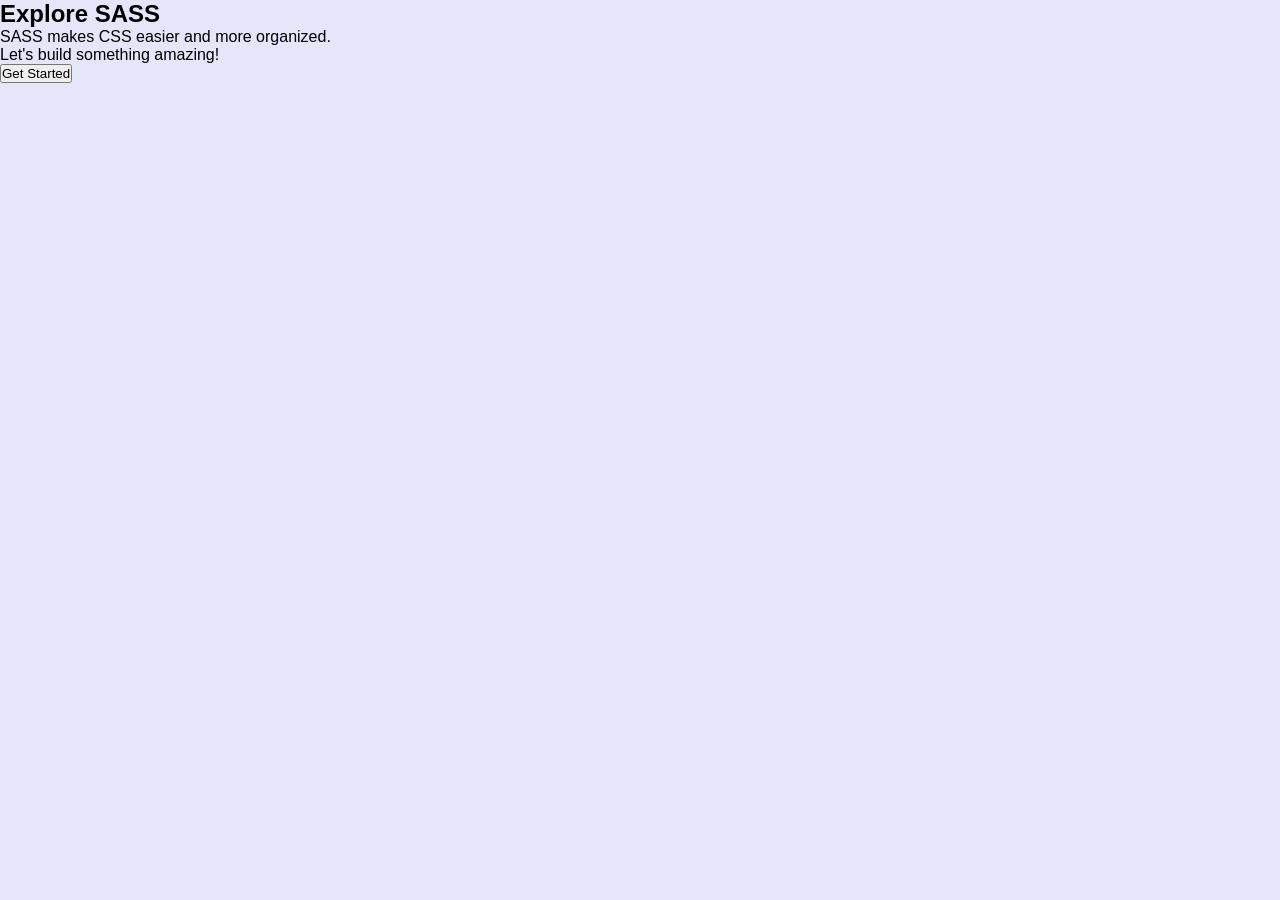
<file: index.html>
<!DOCTYPE html>
<html lang="en">
<head>
    <meta charset="UTF-8">
    <meta name="viewport" content="width=device-width, initial-scale=1.0">
    <title>SASS Practice</title>

    <link rel="stylesheet" href="style.css">
</head>
<body>

    <div class="card">
        <h2>Explore SASS</h2>

        <p>SASS makes CSS easier and more organized.</p>
        <p>Let's build something amazing!</p>

        <button>Get Started</button>
    </div>

</body>
</html>
</file>
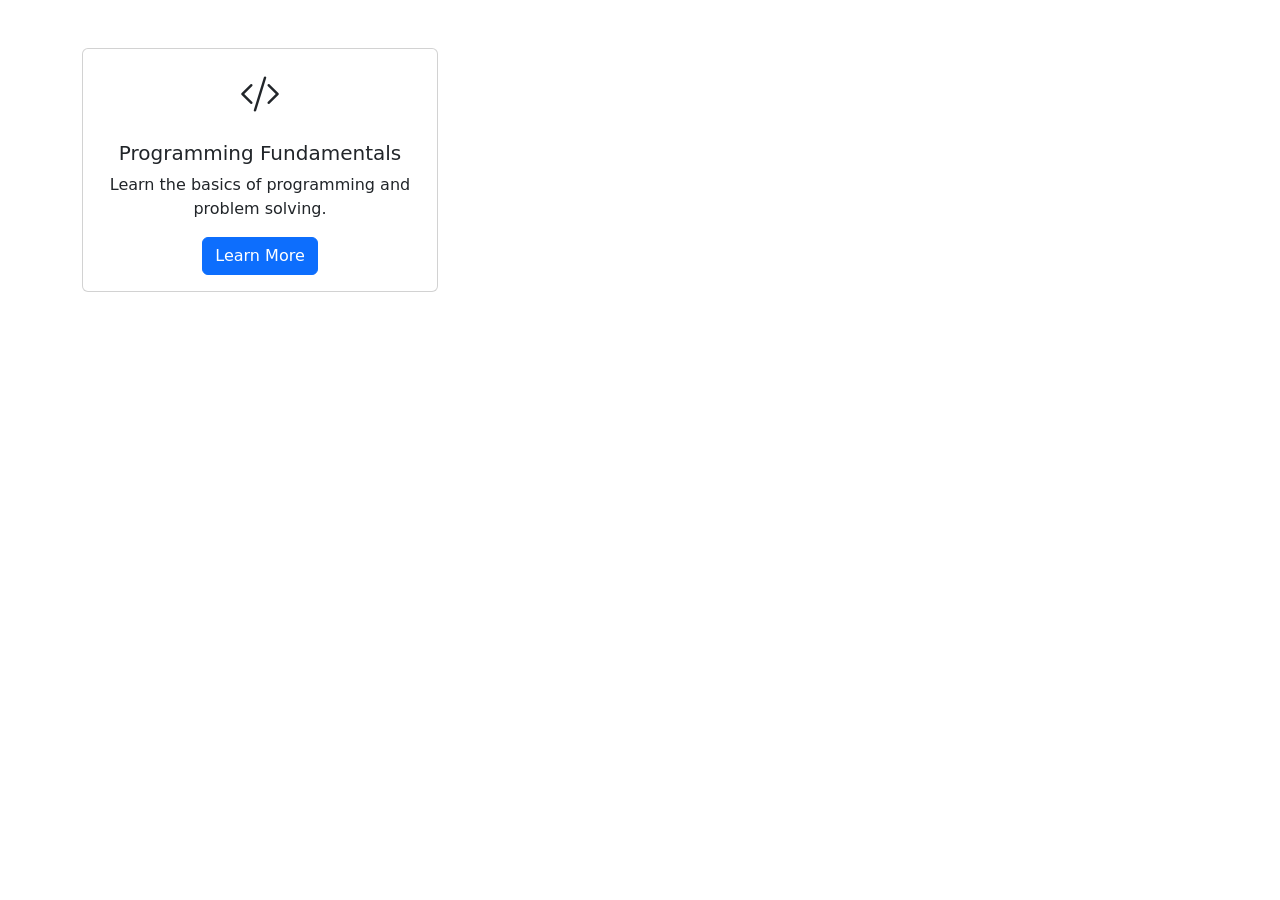
<file: bootstrap.html>
<!DOCTYPE html>
<html lang="en">
<head>
  <meta charset="UTF-8">
  <meta name="viewport" content="width=device-width, initial-scale=1.0">
  <title>Course Card</title>
  <link href="https://cdn.jsdelivr.net/npm/bootstrap@5.3.8/dist/css/bootstrap.min.css"
    rel="stylesheet">
  <link rel="stylesheet"
    href="https://cdn.jsdelivr.net/npm/bootstrap-icons@1.13.1/font/bootstrap-icons.min.css">
</head>

<body>
  <div class="container my-5">
   <div class="row g-4">
    <div class="col-12 col-md-6 col-lg-4">
     <div class="card h-100">
       <div class="card-body text-center">
<div class="bi bi-code-slash fs-1"></div>

            <h5 class="card-title mt-3">
              Programming Fundamentals
            </h5>
            <p class="card-text">
              Learn the basics of programming and problem solving.
            </p>
            <button class="btn btn-primary">
              Learn More
            </button>

          </div>

        </div>
      </div>
    </div>
  </div>
  <script src="https://cdn.jsdelivr.net/npm/bootstrap@5.3.8/dist/js/bootstrap.bundle.min.js"></script>
</body>
</html>
</file>
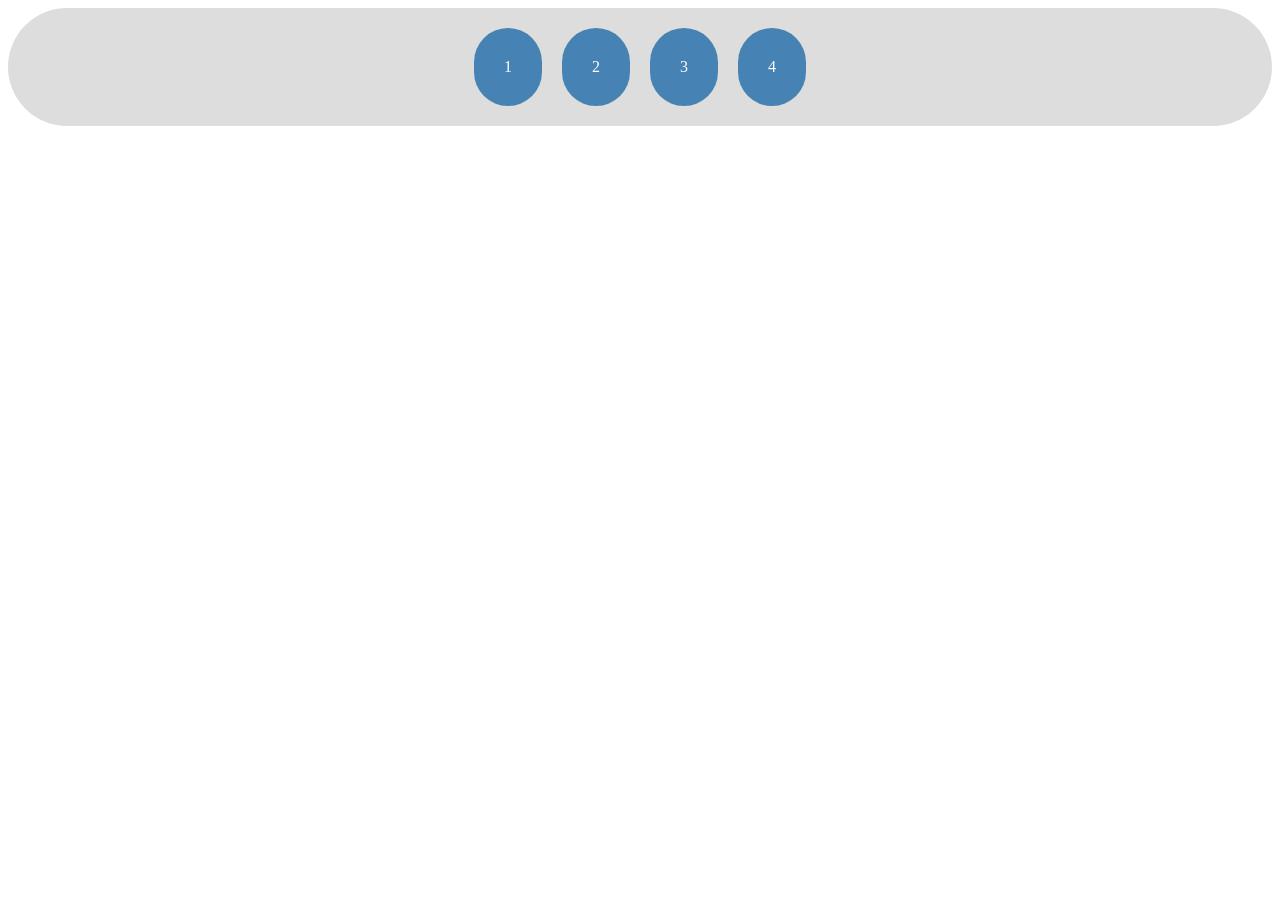
<file: css-flexbox.html>
<!DOCTYPE html>
<html lang="en">

<head>
  <meta charset="UTF-8">
  <meta name="viewport" content="width=device-width, initial-scale=1.0">
  <title>Document</title>

  <style>
    * {
      box-sizing: border-box;
    }

    .container {
      display: flex;
      flex-direction: row;
      justify-content: center;
      align-items: center;
      gap: 20px;
      flex-wrap: wrap;
      background: #ddd;
      padding: 20px;
      border-radius: 999px;
    }

    .container div {
      flex: 0 1 50px;
      /* grow shrink basis*/
      padding: 30px;
      background: steelblue;
      color: white;
      border-radius: 999px;
    }
  </style>

</head>

<body>

  <div class="container">
    <div>1</div>
    <div>2</div>
    <div>3</div>
    <div>4</div>
  </div>

</body>

</html>
</file>
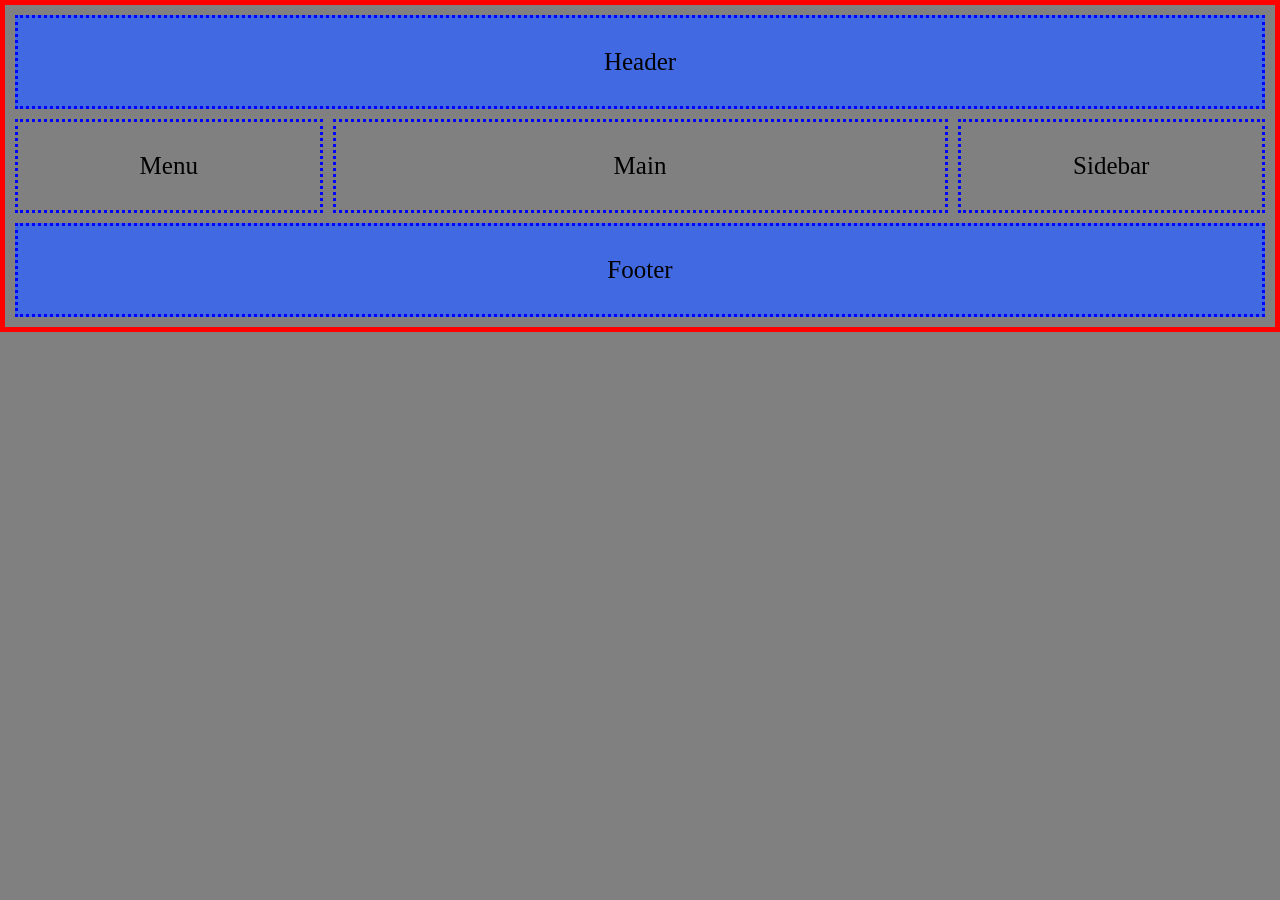
<file: css-grid.html>
<!DOCTYPE html>
<html lang="en">

<head>
  <meta charset="UTF-8">
  <meta name="viewport" content="width=device-width, initial-scale=1.0">
  <title>CSS Grid</title>

  <style>
    * {
      box-sizing: border-box;
    }

    body {
      margin: 0;
      background-color: gray;
      border: 5px solid red;
    }

    .grid {
      display: grid;
      grid-template-columns: 1fr 2fr 1fr;
      gap: 10px;
      padding: 10px;
    }

    .grid div {
      padding: 30px;
      text-align: center;
      font-size: 25px;
      border: 3px dotted blue;
    }

    .header {
      background: royalblue;
      grid-column: 1 / 4;
      position: sticky;
      top: 0;
      z-index: 1;
    }

    .menu {
      grid-column: 1 / 2;
      grid-row: 2;
    }

    .main {
      grid-column: 2 / 3;
      grid-row: 2;
    }

    .sidebar {
      grid-column: 3 / 4;
      grid-row: 2;
    }

    .footer {
      background: royalblue;
      grid-column: 1 / 4;
    }
  </style>
</head>

<body>

  <div class="grid">
    <div class="header">Header</div>
    <div class="menu">Menu</div>
    <div class="main">Main</div>
    <div class="sidebar">Sidebar</div>
    <div class="footer">Footer</div>
  </div>

</body>
</html>
</file>
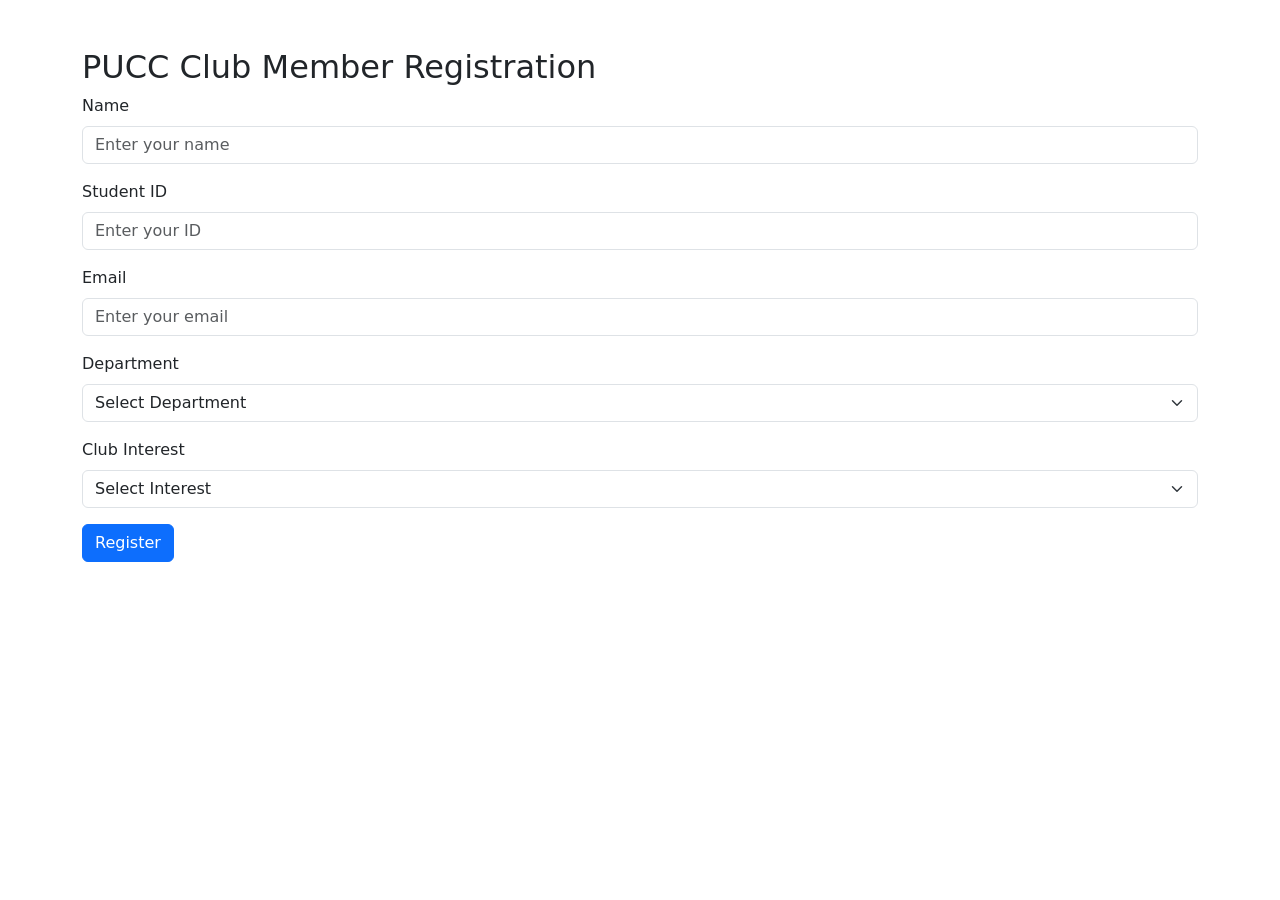
<file: forms.html>
<!DOCTYPE html>
<html lang="en">
<head>
  <meta charset="UTF-8">
  <meta name="viewport" content="width=device-width, initial-scale=1.0">
  <title>Club Registration</title>
  <link href="https://cdn.jsdelivr.net/npm/bootstrap@5.3.8/dist/css/bootstrap.min.css"
    rel="stylesheet">
</head>
<body>

  <div class="container my-5">

    <h2> PUCC Club Member Registration</h2>

    <form>

      <div class="mb-3">
        <label class="form-label">Name</label>
        <input type="text" class="form-control" placeholder="Enter your name">
      </div>

      <div class="mb-3">
        <label class="form-label">Student ID</label>
        <input type="text" class="form-control" placeholder="Enter your ID">
      </div>

      <div class="mb-3">
        <label class="form-label">Email</label>
        <input type="email" class="form-control" placeholder="Enter your email">
      </div>

      <div class="mb-3">
        <label class="form-label">Department</label>

        <select class="form-select">
          <option>Select Department</option>
          <option>CSE</option>
          <option>EEE</option>
          <option>BBA</option>
          <option>English</option>
        </select>
      </div>

      <div class="mb-3">
        <label class="form-label">Club Interest</label>

        <select class="form-select">
          <option>Select Interest</option>
          <option>Programming</option>
          <option>Web Development</option>
          <option>Robotics</option>
          <option>Event Management</option>
        </select>
      </div>

      <button type="submit" class="btn btn-primary">
        Register
      </button>
    </form>
  </div>
</body>
</html>
</file>
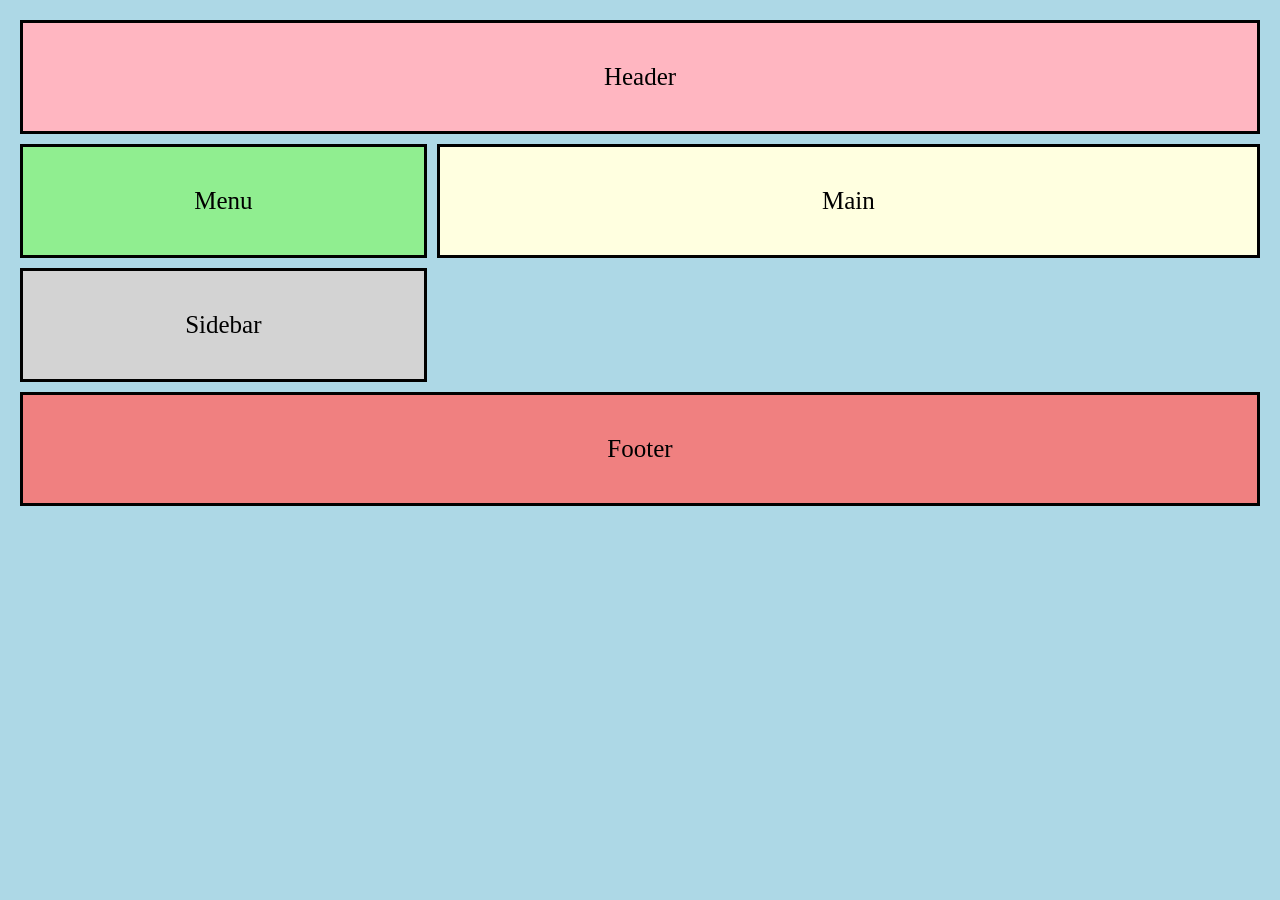
<file: grid-layout.html>
<!DOCTYPE html>
<html lang="en">
<head>
    <meta charset="UTF-8">
    <meta name="viewport" content="width=device-width, initial-scale=1.0">
    <title>Grid Layout</title>
    <style>
        * {
            box-sizing: border-box;
        }

        body {
            margin: 0;
            padding: 20px;
            background-color: lightblue;
        }

        .grid {
            display: grid;
            grid-template-columns: 1fr 1fr 1fr;
            gap: 10px;
        }

        .grid div {
            padding: 40px;
            text-align: center;
            font-size: 25px;
            border: 3px solid black;
        }

        .header {
            background-color: lightpink;
            grid-column: 1 / 4;
        }

        .menu {
            background-color: lightgreen;
            grid-column: 1 / 2;
        }

        .main {
            background-color: lightyellow;
            grid-column: 2 / 4;
        }

        .sidebar {
            background-color: lightgray;
            grid-column: 1 / 2;
        }

        .footer {
            background-color: lightcoral;
            grid-column: 1 / 4;
        }
    </style>
</head>

<body>

    <div class="grid">

        <div class="header">Header</div>

        <div class="menu">Menu</div>

        <div class="main">Main</div>

        <div class="sidebar">Sidebar</div>

        <div class="footer">Footer</div>

    </div>

</body>

</html>
</file>
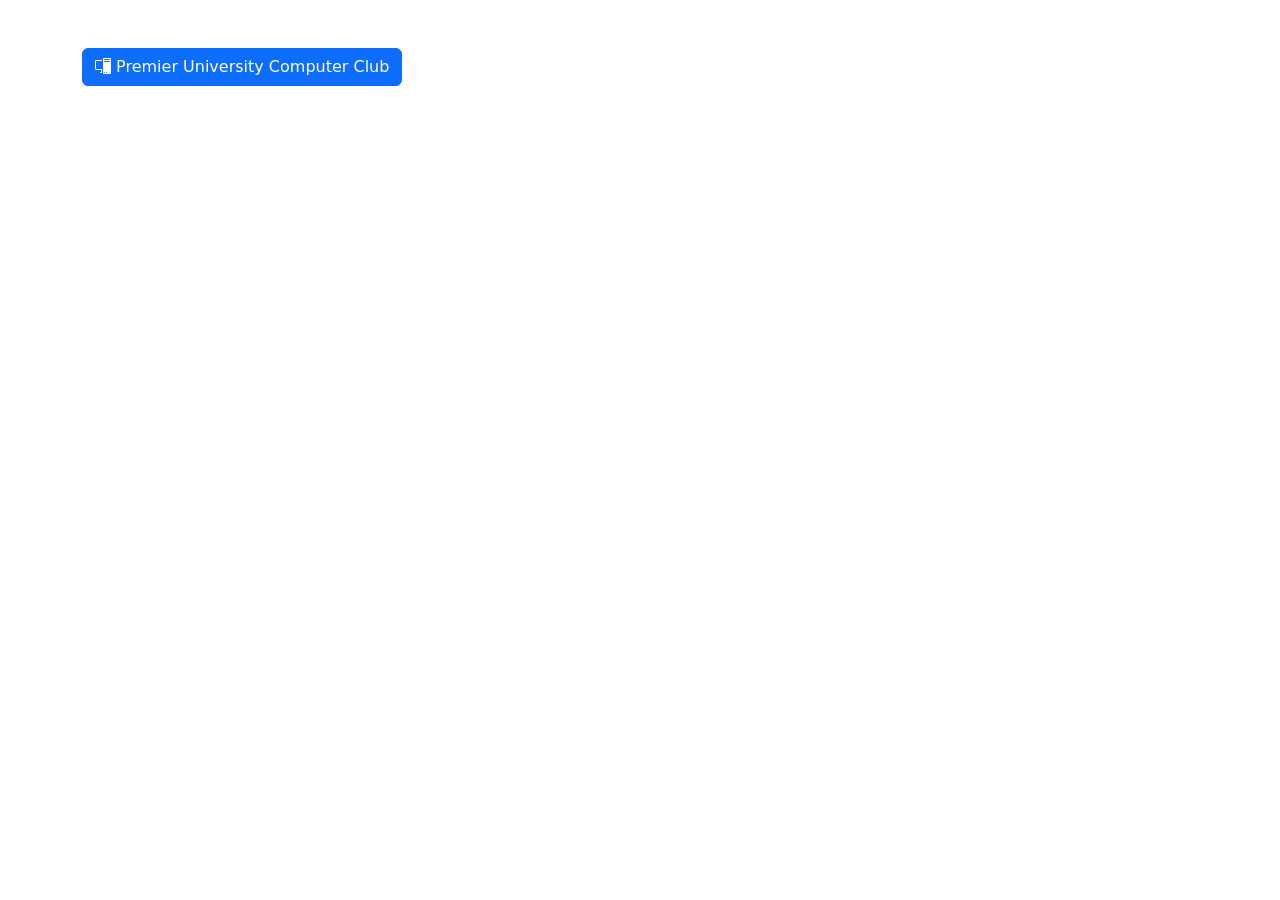
<file: pucc-icons.html>
<!DOCTYPE html>
<html lang="en">

<head>
  <meta charset="UTF-8">
  <meta name="viewport" content="width=device-width, initial-scale=1.0">
  <title>PU Computer Club</title>

  <link href="https://cdn.jsdelivr.net/npm/bootstrap@5.3.8/dist/css/bootstrap.min.css"
    rel="stylesheet">

  <link rel="stylesheet"
    href="https://cdn.jsdelivr.net/npm/bootstrap-icons@1.13.1/font/bootstrap-icons.min.css">
</head>

<body>

  <div class="container mt-5">

    <button class="btn btn-primary">
      <i class="bi bi-pc-display"></i>
      Premier University Computer Club
    </button>

  </div>

</body>

</html>
</file>
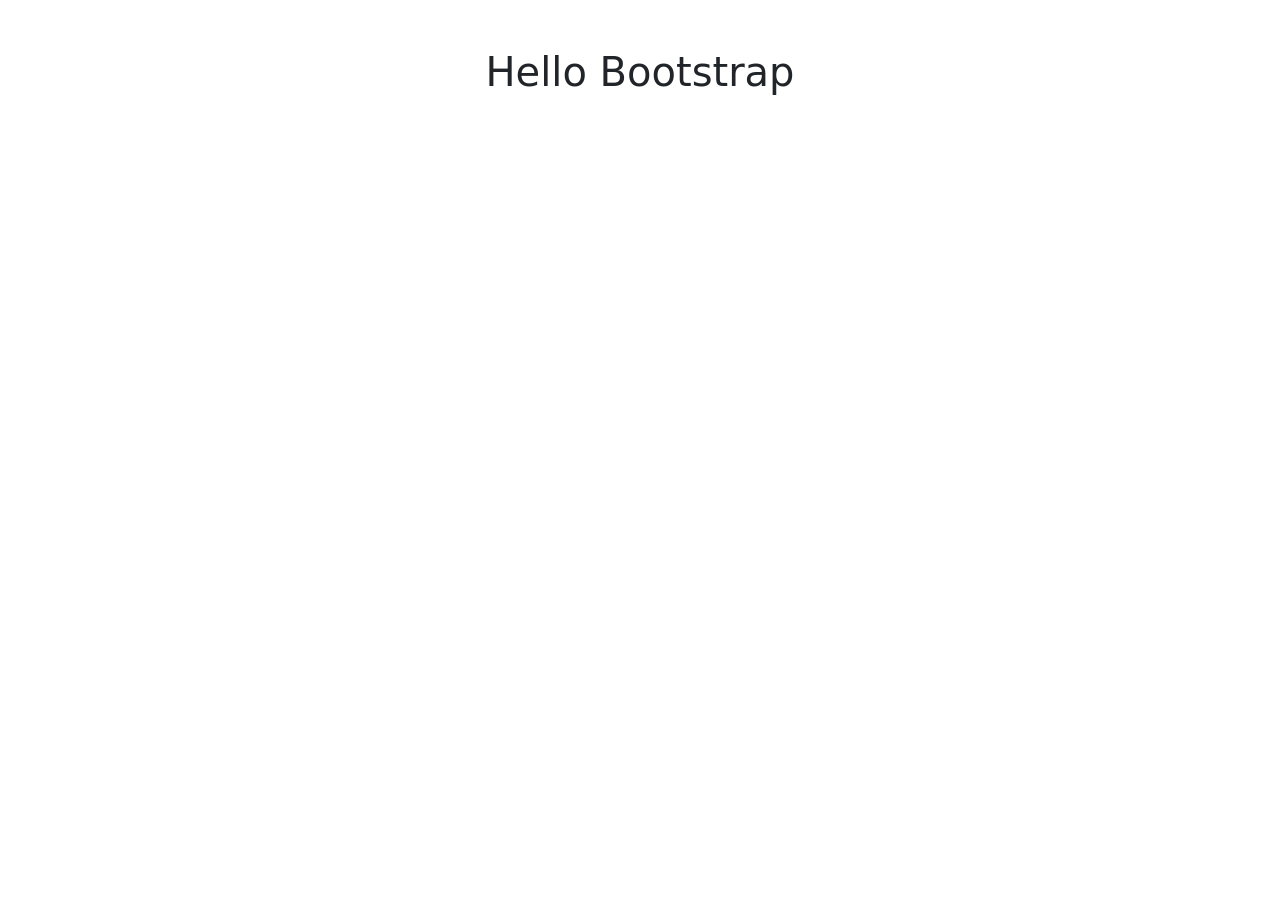
<file: setup.html>
<!DOCTYPE html>
<html lang="en">

<head>
  <meta charset="UTF-8">
  <meta name="viewport" content="width=device-width, initial-scale=1.0">
  <title>Bootstrap Practice</title>

  <link href="https://cdn.jsdelivr.net/npm/bootstrap@5.3.8/dist/css/bootstrap.min.css"
    rel="stylesheet"
    integrity="sha384-sRIl4kxILFvY47J16cr9ZwB07vP4J8+LH7qKQnuqkuIAvNWLzeN8tE5YBujZqJLB"
    crossorigin="anonymous">
</head>

<body>

  <h1 class="text-center mt-5">Hello Bootstrap</h1>

  <script src="https://cdn.jsdelivr.net/npm/bootstrap@5.3.8/dist/js/bootstrap.bundle.min.js"
    integrity="sha384-FKyoEForCGlyvwx9Hj09JcYn3nv7wiPVlz7YYwJrWVcXK/BmnVDxM+D2scQbITxI"
    crossorigin="anonymous"></script>

</body>

</html>
</file>
<file: style.css>
* {
    box-sizing: border-box;
    margin: 0;
    padding: 0;
}
body {
    font-family: Arial, sans-serif;
    background: lavender;
}
.profile-card {
    width: 360px;
    margin: 70px auto;
    padding: 25px;
    background: white;
    border: 2px solid purple;
    border-radius: 20px;
    text-align: center;
}

.profile-card h2 {
    margin-bottom: 15px;
    color: purple;
}

.profile-card .name {
    margin-bottom: 12px;
    font-size: 26px;
    font-weight: bold;
}

.profile-card .info {
    margin-bottom: 25px;
    color: dimgray;
    font-size: 16px;
}

.profile-card button {
    padding: 12px 25px;
    border: none;
    border-radius: 10px;
    background: purple;
    color: white;
    font-weight: bold;
    cursor: pointer;
}

.profile-card button:hover {
    background: darkviolet;
}
</file>
